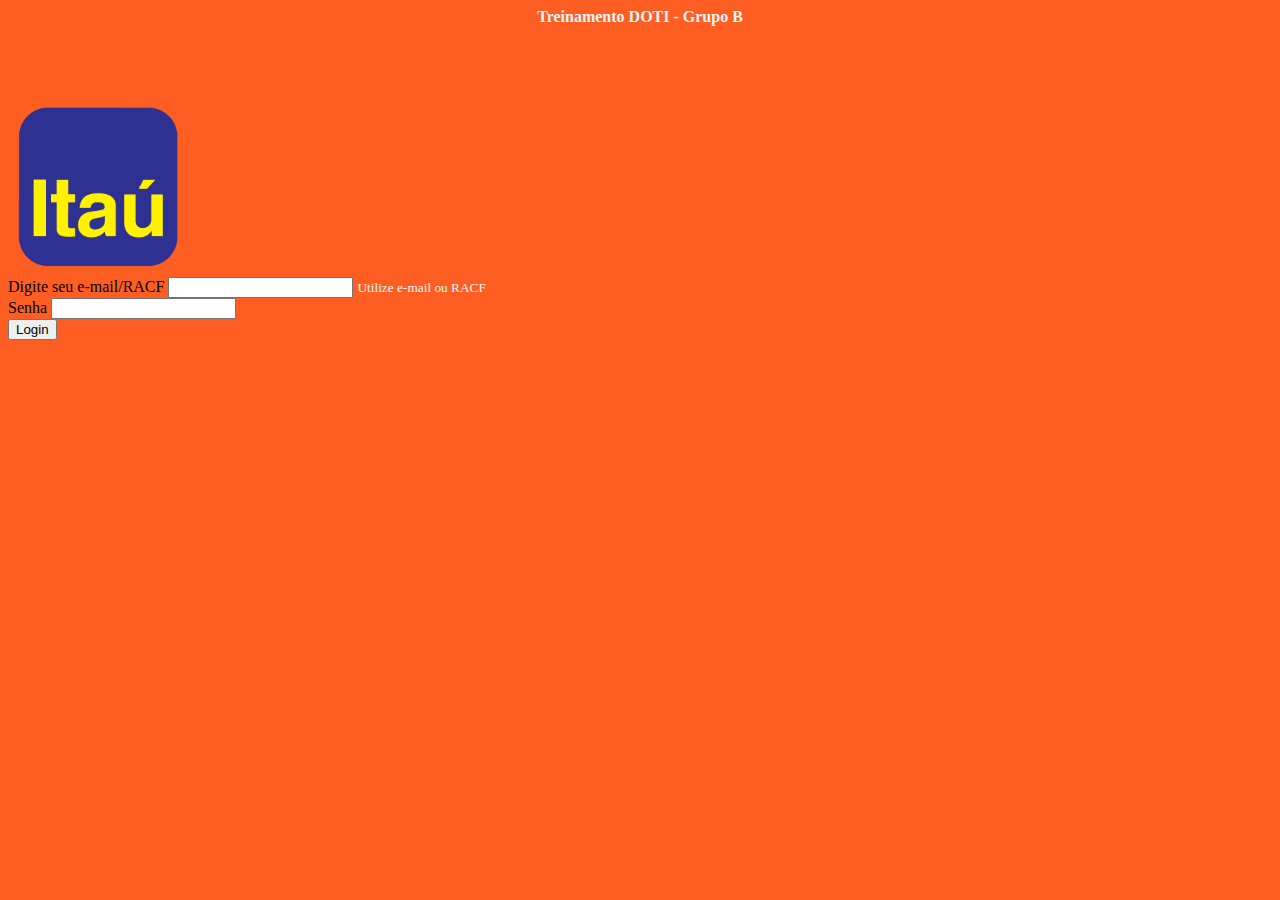
<file: index.html>
<html>

<head>
    <link rel="stylesheet" href="https://stackpath.bootstrapcdn.com/bootstrap/4.5.0/css/bootstrap.min.css"
        integrity="sha384-9aIt2nRpC12Uk9gS9baDl411NQApFmC26EwAOH8WgZl5MYYxFfc+NcPb1dKGj7Sk" crossorigin="anonymous">
    <link rel="stylesheet" href="estilo.css">
    <script type="text/javascript" src="funcoes.js"></script>
    <title> VM Per Use - Login </title>
</head>

<body style="background:rgba(255, 68, 0, 0.863);">
    
    <div class="container-sm">
        <div class="row" id="titulo">
            <h4> Treinamento DOTI - Grupo B </h4>
        </div>
        <div class="row" id="imagem">
            <div class="rounded mx-auto d-block">
                <img src="logo1.png" style="width:180px;height:180px";>
            </div>
        </div>

        <div class="row">
            <div class="col-8" id="form" >
                <!-- formulario que copiei do site getbootstrap.com -->
                <div class="form-group">
                    <label for="txtEmail">Digite seu e-mail/RACF</label>
                    <input type="email" class="form-control" id="txtEmail" aria-describedby="emailHelp">
                    <small id="emailHelp" class="form-text">Utilize e-mail ou RACF</small>
                </div>

                <div class="form-group">
                    <label for="txtSenha">Senha</label>
                    <input type="password" class="form-control" id="txtSenha">
                </div>

                <button type="button" class="btn btn-primary" onclick="autenticar();">Login</button>
                <!-- fim do form-->
            </div>
        </div>
        <div class="alert alert-danger" role="alert" style="visibility: hidden;" id="msg">
            Login ou Senha <strong>inválidos</strong>. Tente novamente.
        </div>
    </div>

    <script src="https://code.jquery.com/jquery-3.5.1.slim.min.js"
        integrity="sha384-DfXdz2htPH0lsSSs5nCTpuj/zy4C+OGpamoFVy38MVBnE+IbbVYUew+OrCXaRkfj"
        crossorigin="anonymous"></script>
    <script src="https://cdn.jsdelivr.net/npm/popper.js@1.16.0/dist/umd/popper.min.js"
        integrity="sha384-Q6E9RHvbIyZFJoft+2mJbHaEWldlvI9IOYy5n3zV9zzTtmI3UksdQRVvoxMfooAo"
        crossorigin="anonymous"></script>
    <script src="https://stackpath.bootstrapcdn.com/bootstrap/4.5.0/js/bootstrap.min.js"
        integrity="sha384-OgVRvuATP1z7JjHLkuOU7Xw704+h835Lr+6QL9UvYjZE3Ipu6Tp75j7Bh/kR0JKI"
        crossorigin="anonymous"></script>
</body>

</html>
</file>
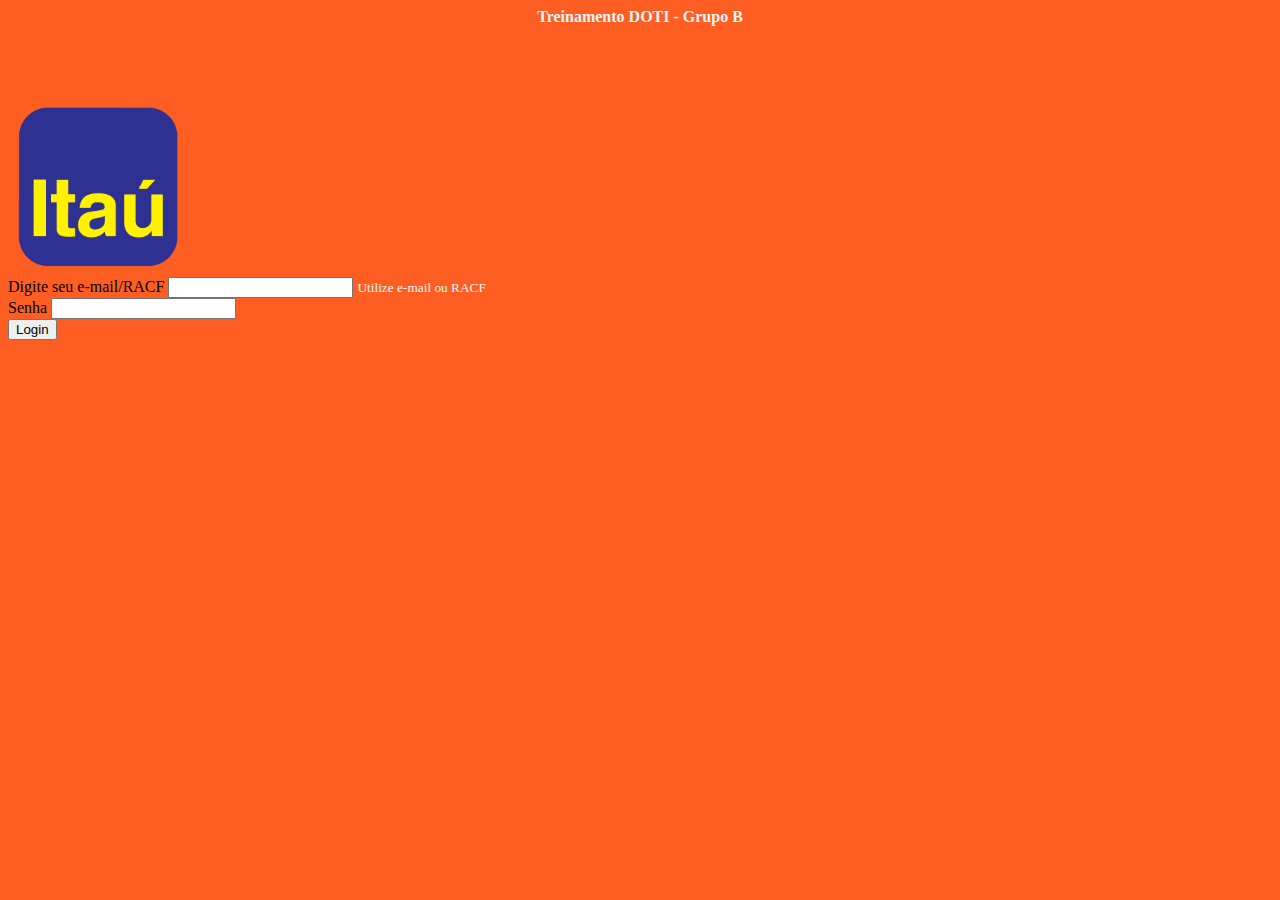
<file: detalhe.html>
<html>

<head>
    <link rel="stylesheet" href="https://stackpath.bootstrapcdn.com/bootstrap/4.5.0/css/bootstrap.min.css"
        integrity="sha384-9aIt2nRpC12Uk9gS9baDl411NQApFmC26EwAOH8WgZl5MYYxFfc+NcPb1dKGj7Sk" crossorigin="anonymous">
    <link rel="stylesheet" href="detalhe.css">
    <link rel="stylesheet" href="perfil.css">
    <script type="text/javascript" src="detalhe.js"></script>
    <title> VM Per Use - Detalhe Solicitação </title>

<body style="background:rgba(255, 68, 0, 0.863);" onload="recuperaDetalhe();">
    <div class="container">
        <div class="row" id="titulo">
            <div class="col-10">
                <h3> Detalhe da Solicitação
            </div>
            <button type="button" class="btn btn-primary" onclick="logout();"> Logout </button>
            <img src="logo1.png" style="width:45px;height:45px" ;>
            </h3>
            <hr />
        </div>

        <div class="row">
            <div class="col-3" id="foto">

            </div>
            <div class="col-9" id="personal">

            </div>
        </div>

        <div class="row" id="detalhes">

        </div>

    </div>
    <script src="https://code.jquery.com/jquery-3.5.1.slim.min.js"
        integrity="sha384-DfXdz2htPH0lsSSs5nCTpuj/zy4C+OGpamoFVy38MVBnE+IbbVYUew+OrCXaRkfj"
        crossorigin="anonymous"></script>
    <script src="https://cdn.jsdelivr.net/npm/popper.js@1.16.0/dist/umd/popper.min.js"
        integrity="sha384-Q6E9RHvbIyZFJoft+2mJbHaEWldlvI9IOYy5n3zV9zzTtmI3UksdQRVvoxMfooAo"
        crossorigin="anonymous"></script>
    <script src="https://stackpath.bootstrapcdn.com/bootstrap/4.5.0/js/bootstrap.min.js"
        integrity="sha384-OgVRvuATP1z7JjHLkuOU7Xw704+h835Lr+6QL9UvYjZE3Ipu6Tp75j7Bh/kR0JKI"
        crossorigin="anonymous"></script>
</body>

</head>

</html>
</file>
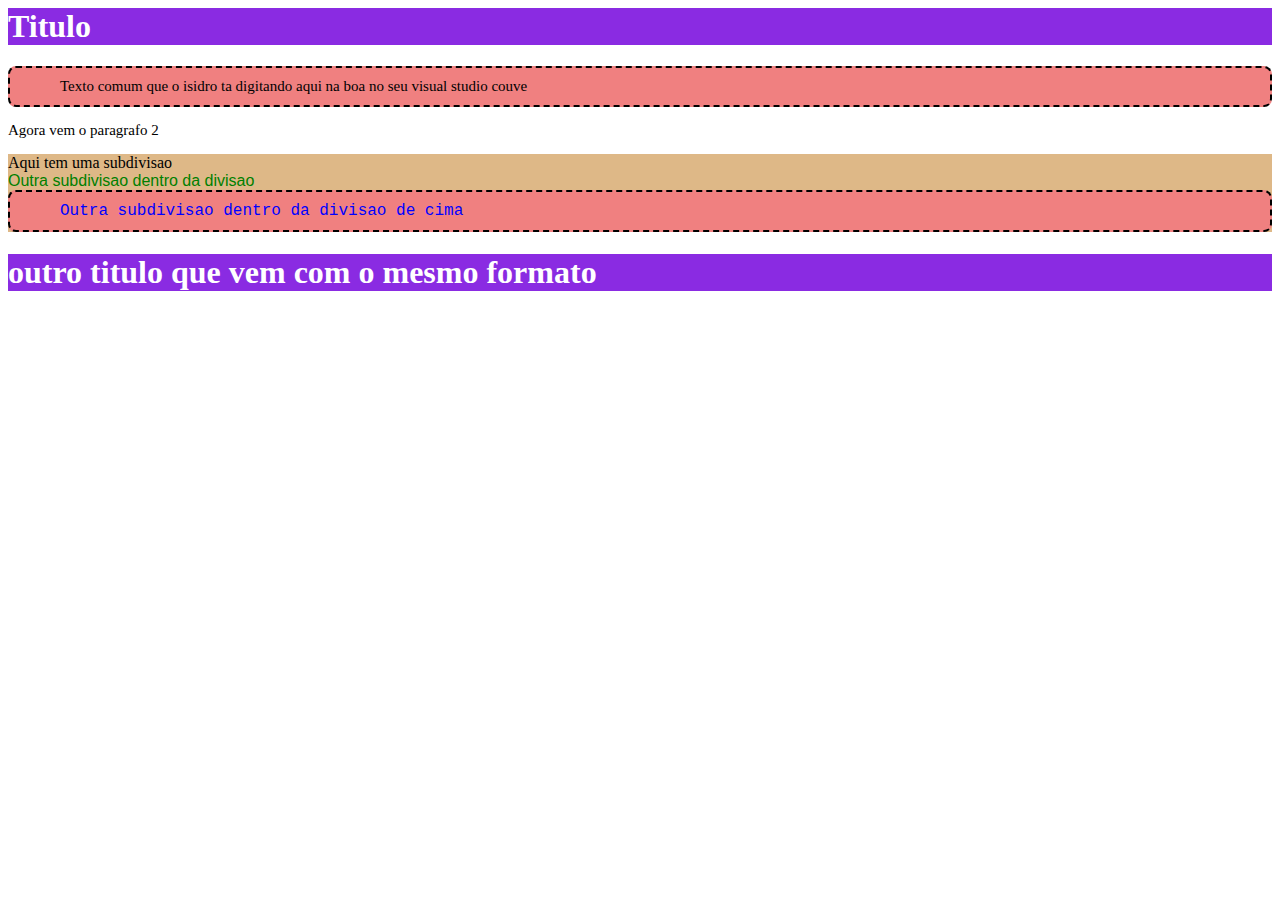
<file: exemplo.html>
<html>
    <head>
        <link rel="stylesheet" href="exemplo.css">

    </head>
    <body>
        <h1>Titulo</h1>

        <p class="classe1">Texto comum que o isidro ta digitando aqui na boa no seu visual studio couve </p>
        <p>Agora vem o paragrafo 2</p>

        <div id="divgeral">
            Aqui tem uma subdivisao
            <div id="divinterna">
                Outra subdivisao dentro da divisao
                
            </div>
            <div id="divinternainterna" class="classe1">
                Outra subdivisao dentro da divisao de cima
            </div>
            
        </div>

        <h1>outro titulo que vem com o mesmo formato</h1> 
    </body>
</html>
</file>
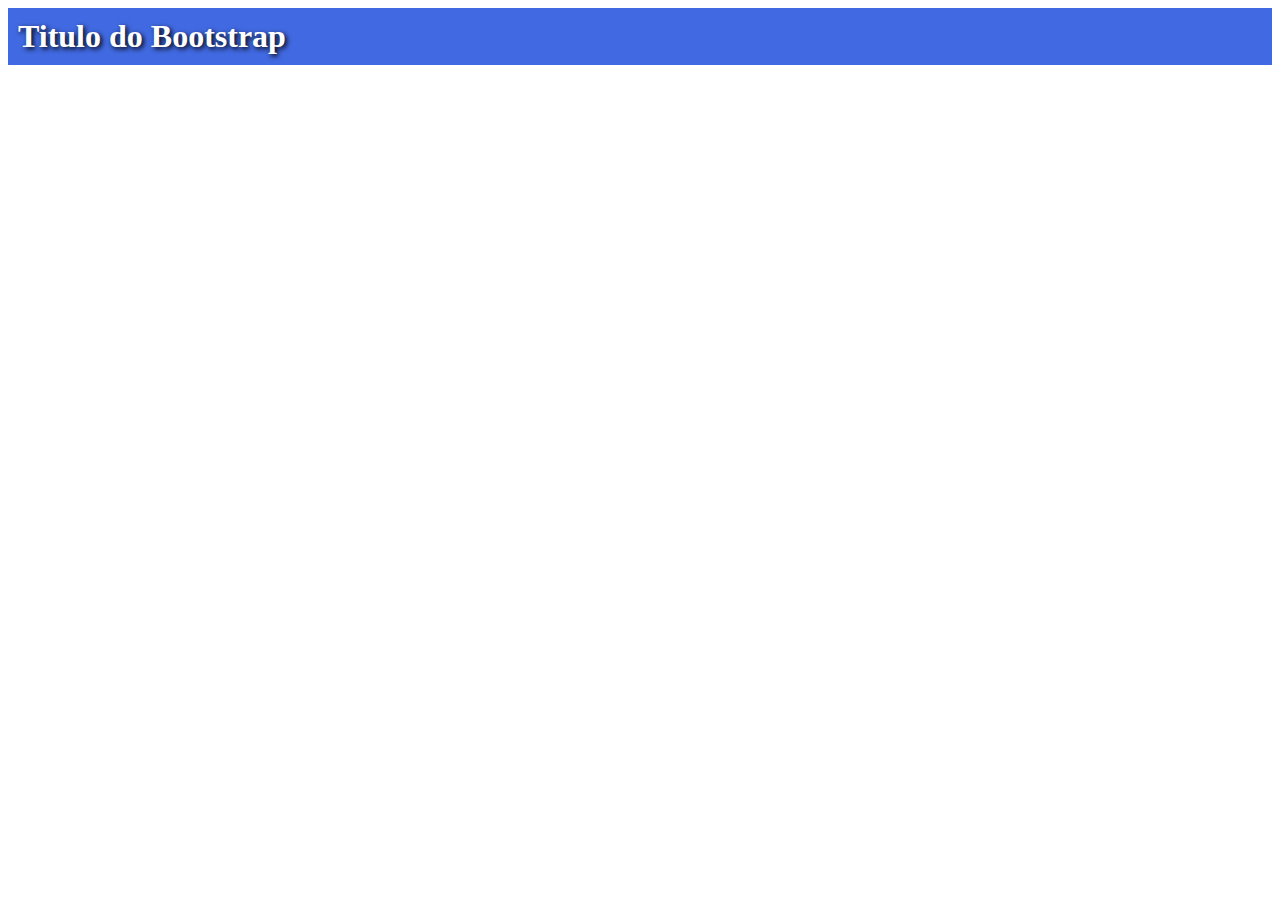
<file: exemploBS.html>
<html>
    <head>
        <link rel="stylesheet" href="https://stackpath.bootstrapcdn.com/bootstrap/4.5.0/css/bootstrap.min.css" integrity="sha384-9aIt2nRpC12Uk9gS9baDl411NQApFmC26EwAOH8WgZl5MYYxFfc+NcPb1dKGj7Sk" crossorigin="anonymous">
        <link rel="stylesheet" href="exemploBS.css">
    </head>
    <body>
        <div class="container">
            <div class="row">
                <div class="col-12">
                    <h1>Titulo do Bootstrap</h1>
                </div>
            </div>
        </div>
        


        <script src="https://code.jquery.com/jquery-3.5.1.slim.min.js" integrity="sha384-DfXdz2htPH0lsSSs5nCTpuj/zy4C+OGpamoFVy38MVBnE+IbbVYUew+OrCXaRkfj" crossorigin="anonymous"></script>
        <script src="https://cdn.jsdelivr.net/npm/popper.js@1.16.0/dist/umd/popper.min.js" integrity="sha384-Q6E9RHvbIyZFJoft+2mJbHaEWldlvI9IOYy5n3zV9zzTtmI3UksdQRVvoxMfooAo" crossorigin="anonymous"></script>
        <script src="https://stackpath.bootstrapcdn.com/bootstrap/4.5.0/js/bootstrap.min.js" integrity="sha384-OgVRvuATP1z7JjHLkuOU7Xw704+h835Lr+6QL9UvYjZE3Ipu6Tp75j7Bh/kR0JKI" crossorigin="anonymous"></script>
    </body>
</html>
</file>
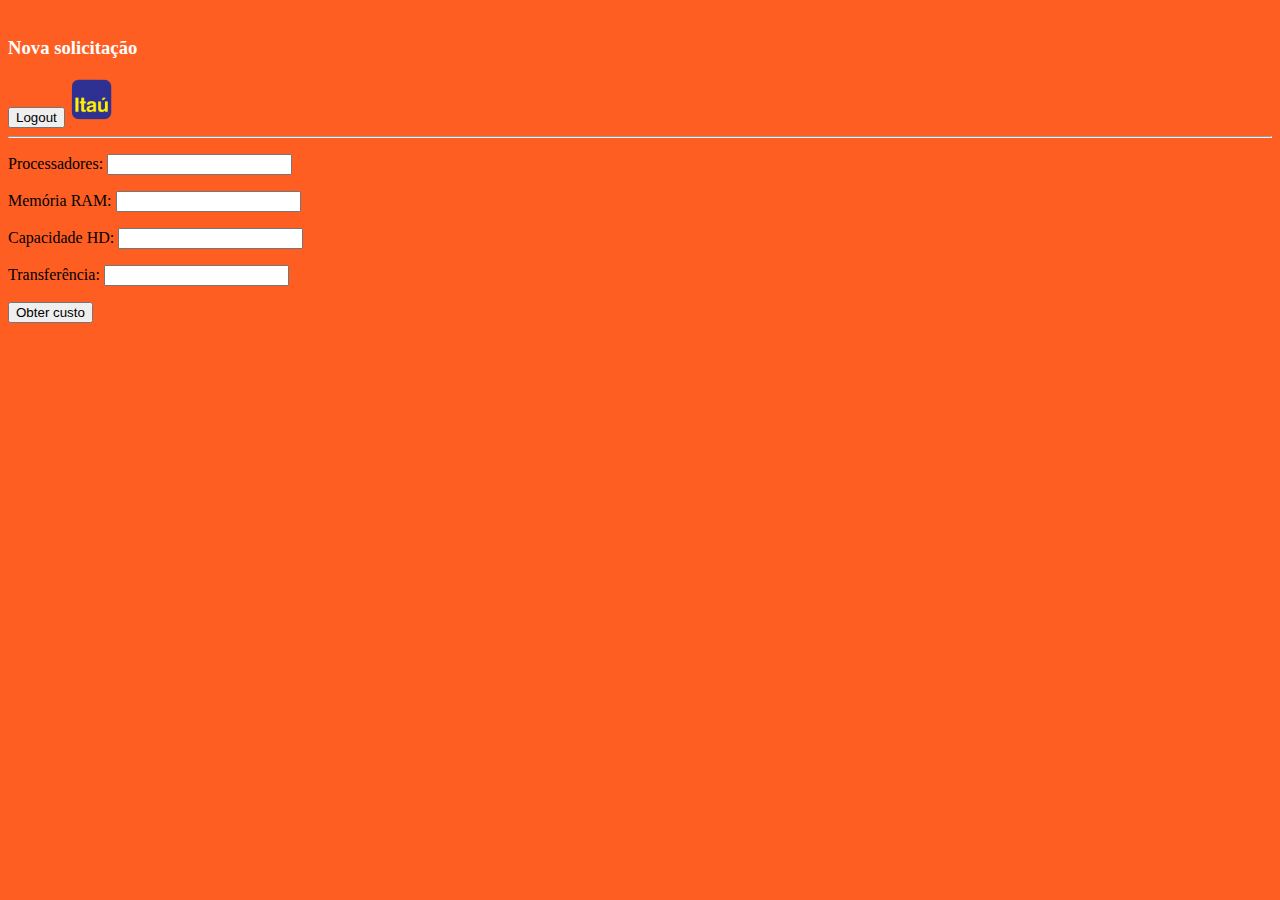
<file: nova.html>
<html>

<head>
    <link rel="stylesheet" href="https://stackpath.bootstrapcdn.com/bootstrap/4.5.0/css/bootstrap.min.css"
        integrity="sha384-9aIt2nRpC12Uk9gS9baDl411NQApFmC26EwAOH8WgZl5MYYxFfc+NcPb1dKGj7Sk" crossorigin="anonymous">
    <link rel="stylesheet" href="perfil.css">
    <script type="text/javascript" src="nova.js"></script>
    <title> VM Per Use - Nova Solicitação </title>
</head>

<body style="background:rgba(255, 68, 0, 0.863);" onload="carregaperfil();">
    <div class="container">
        <div class="row" id="titulo">
            <div class="col-10">
                <h3> Nova solicitação
            </div>
            <button type="button" class="btn btn-primary" onclick="logout();"> Logout </button>
            <img src="logo1.png" style="width:45px;height:45px" ;>
            </h3>
            <hr />
        </div>

        <div class="row">
            <div class="col-3" id="foto">

            </div>
            <div class="col-9" id="personal">

            </div>
        </div>

        <div>

            <form id="formPedido">
                <div>
                    <right>
                        <p> <label for="nome">Processadores: </label>
                    </right> <input type="text" id="Processadores"> </p>
                    <p></p><label for="nome">Memória RAM: </label> <input type="text" id="Memória"> </p>
                    <p></p><label for="nome">Capacidade HD: </label> <input type="text" id="HD"></p>
                    <p></p><label for="nome">Transferência: </label> <input type="text" id="Transferência"></p>
                </div>
                <div id = "listaSw">    
                </div>

                <p> <button type="button" onclick="obterCusto();"> Obter custo </button></p>
        </div>
    </div>
    <script src="https://code.jquery.com/jquery-3.5.1.slim.min.js"
        integrity="sha384-DfXdz2htPH0lsSSs5nCTpuj/zy4C+OGpamoFVy38MVBnE+IbbVYUew+OrCXaRkfj"
        crossorigin="anonymous"></script>
    <script src="https://cdn.jsdelivr.net/npm/popper.js@1.16.0/dist/umd/popper.min.js"
        integrity="sha384-Q6E9RHvbIyZFJoft+2mJbHaEWldlvI9IOYy5n3zV9zzTtmI3UksdQRVvoxMfooAo"
        crossorigin="anonymous"></script>
    <script src="https://stackpath.bootstrapcdn.com/bootstrap/4.5.0/js/bootstrap.min.js"
        integrity="sha384-OgVRvuATP1z7JjHLkuOU7Xw704+h835Lr+6QL9UvYjZE3Ipu6Tp75j7Bh/kR0JKI"
        crossorigin="anonymous"></script>
</body>

</html>
</file>
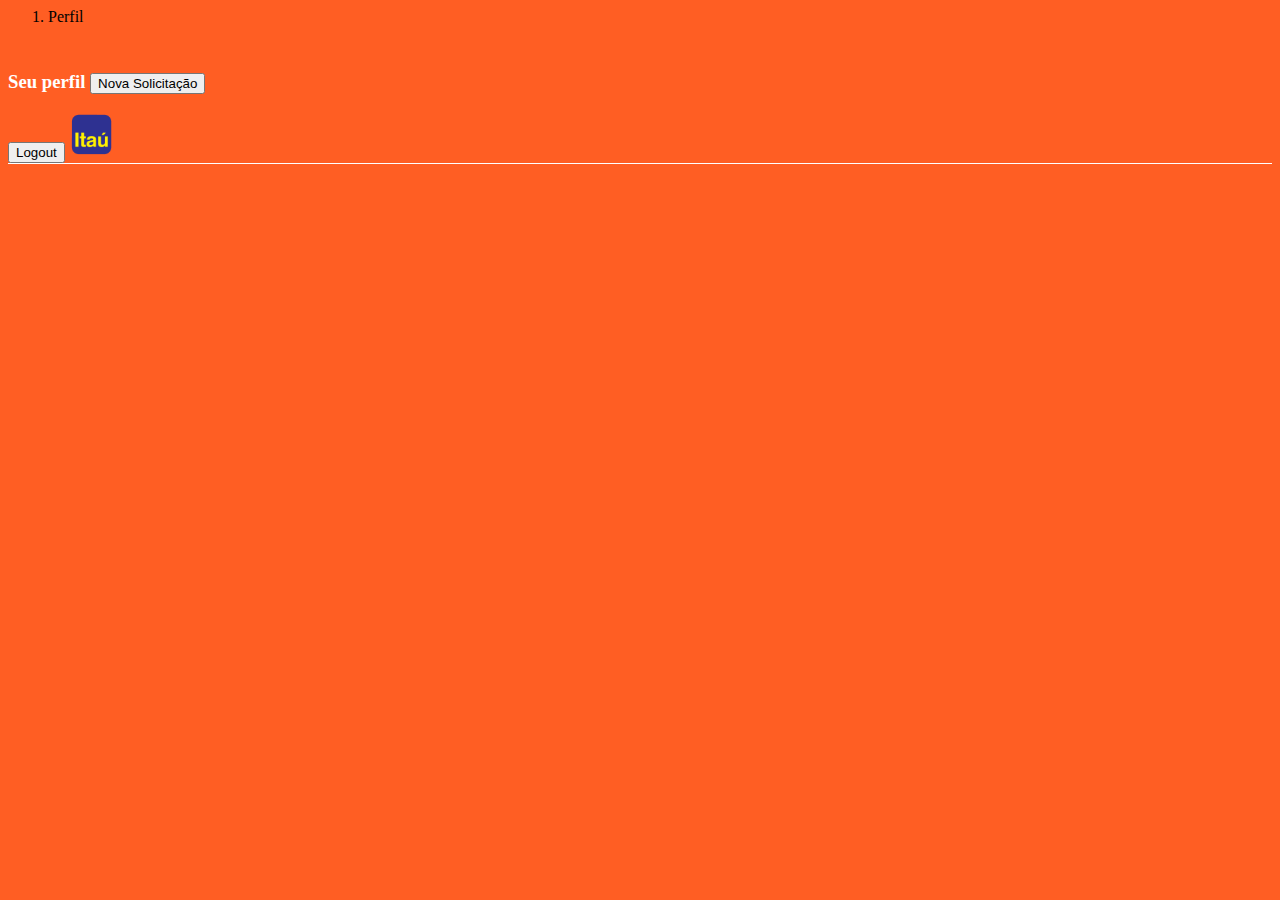
<file: perfil.html>
<html>

<head>
    <link rel="stylesheet" href="https://stackpath.bootstrapcdn.com/bootstrap/4.5.0/css/bootstrap.min.css"
        integrity="sha384-9aIt2nRpC12Uk9gS9baDl411NQApFmC26EwAOH8WgZl5MYYxFfc+NcPb1dKGj7Sk" crossorigin="anonymous">
    <link rel="stylesheet" href="perfil.css">
    <script type="text/javascript" src="perfil.js"></script>
    <title> VM Per Use - Perfil </title>
</head>

<body style="background:rgba(255, 68, 0, 0.863);" onload="startperfil();">
    <nav aria-label="breadcrumb">
        <ol class="breadcrumb">
            <li class="breadcrumb-item active" aria-current="page" style="color: black;">Perfil</li>
        </ol>
    </nav>
    <div class="container">
        <div class="row" id="titulo">
            <div class="col-10">
                <h3> Seu perfil
                    <button type="button" class="btn btn-primary" onclick="nova();"> Nova Solicitação </button>
                </h3>
            </div>
            <div class="col-2">
                <button type="button" class="btn btn-primary" onclick="logout();"> Logout </button>
                <img src="logo1.png" style="width:45px;height:45px" ;>
            </div>
        </div>

        <div class="row">
            <div class="col-3" id="foto">

            </div>
            <div class="col-9" id="personal">

            </div>
        </div>

        <div id="pedidos">
            <!-- todos os pedidos feitos pelo usuario -->
        </div>

    </div>
    <script src="https://code.jquery.com/jquery-3.5.1.slim.min.js"
        integrity="sha384-DfXdz2htPH0lsSSs5nCTpuj/zy4C+OGpamoFVy38MVBnE+IbbVYUew+OrCXaRkfj"
        crossorigin="anonymous"></script>
    <script src="https://cdn.jsdelivr.net/npm/popper.js@1.16.0/dist/umd/popper.min.js"
        integrity="sha384-Q6E9RHvbIyZFJoft+2mJbHaEWldlvI9IOYy5n3zV9zzTtmI3UksdQRVvoxMfooAo"
        crossorigin="anonymous"></script>
    <script src="https://stackpath.bootstrapcdn.com/bootstrap/4.5.0/js/bootstrap.min.js"
        integrity="sha384-OgVRvuATP1z7JjHLkuOU7Xw704+h835Lr+6QL9UvYjZE3Ipu6Tp75j7Bh/kR0JKI"
        crossorigin="anonymous"></script>
</body>

</html>
</file>
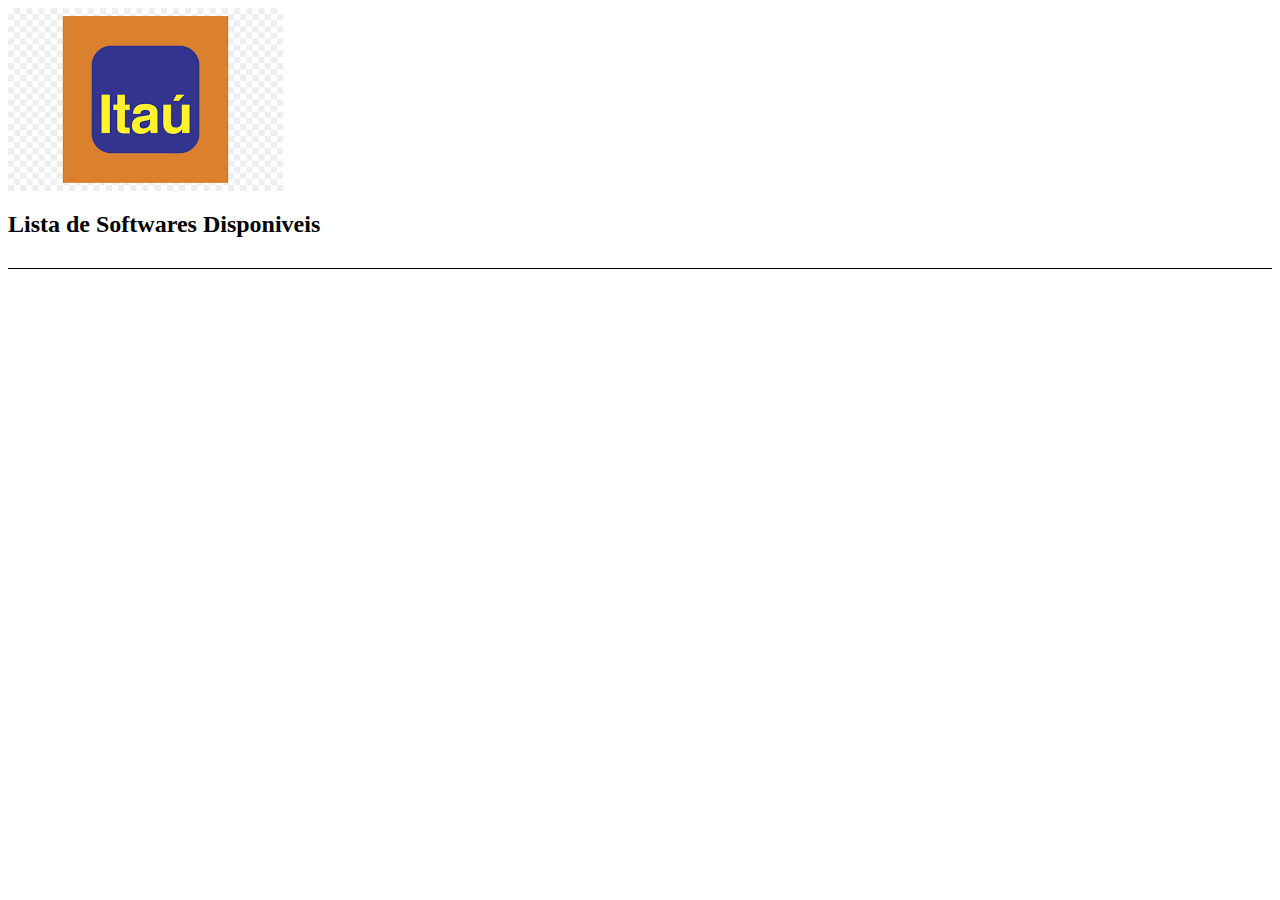
<file: software.html>
<html>

    <head>
        <link rel="stylesheet" href="https://stackpath.bootstrapcdn.com/bootstrap/4.5.0/css/bootstrap.min.css" integrity="sha384-9aIt2nRpC12Uk9gS9baDl411NQApFmC26EwAOH8WgZl5MYYxFfc+NcPb1dKGj7Sk" crossorigin="anonymous">
        <link rel="stylesheet" href="software.css">
        <script type="text/javascript" src="software.js"></script>
    </head>
    <body onload="inicializa();">

        <div class="container">
            <div class="row" id="titulo">
                <div class="col-3">
                    <img src="logo.png">
                </div>

                <div class="col-8">
                    <h2>Lista de Softwares Disponiveis</h2>
                </div>
            </div>

            <!-- Aqui vai a lista de Softwares -->
            <div class="row">
                <div class="col-12" id="conteudo">
                    <!-- aqui eu preciso colocar os softwares-->

                </div>
            </div>
        </div>
        <script src="https://code.jquery.com/jquery-3.5.1.slim.min.js" integrity="sha384-DfXdz2htPH0lsSSs5nCTpuj/zy4C+OGpamoFVy38MVBnE+IbbVYUew+OrCXaRkfj" crossorigin="anonymous"></script>
        <script src="https://cdn.jsdelivr.net/npm/popper.js@1.16.0/dist/umd/popper.min.js" integrity="sha384-Q6E9RHvbIyZFJoft+2mJbHaEWldlvI9IOYy5n3zV9zzTtmI3UksdQRVvoxMfooAo" crossorigin="anonymous"></script>
        <script src="https://stackpath.bootstrapcdn.com/bootstrap/4.5.0/js/bootstrap.min.js" integrity="sha384-OgVRvuATP1z7JjHLkuOU7Xw704+h835Lr+6QL9UvYjZE3Ipu6Tp75j7Bh/kR0JKI" crossorigin="anonymous"></script>
    </body>

</html>
</file>
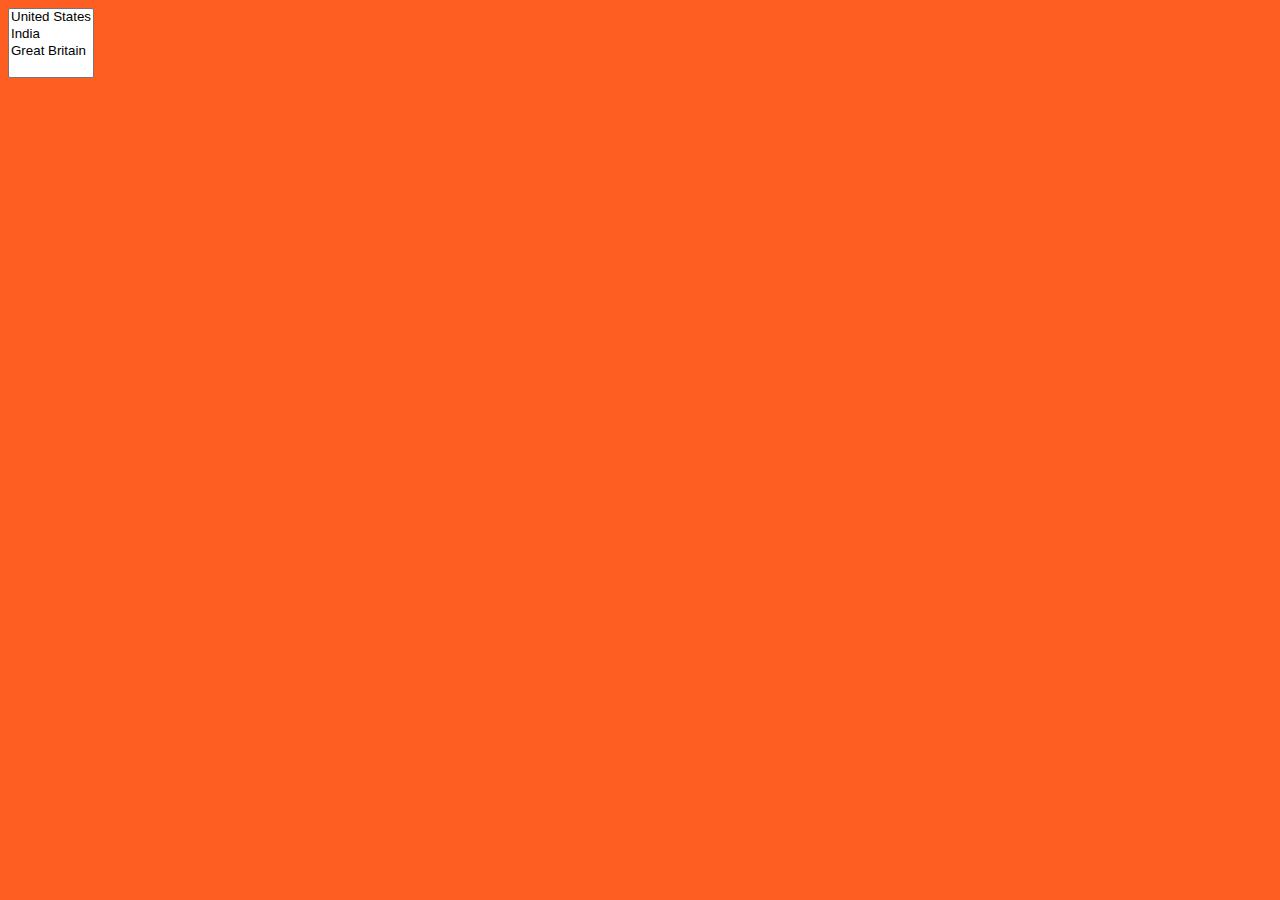
<file: teste1.html>
<html>

<head>
    <link rel="stylesheet" href="https://stackpath.bootstrapcdn.com/bootstrap/4.5.0/css/bootstrap.min.css"
        integrity="sha384-9aIt2nRpC12Uk9gS9baDl411NQApFmC26EwAOH8WgZl5MYYxFfc+NcPb1dKGj7Sk" crossorigin="anonymous">
    <link rel="stylesheet" href="perfil.css">
    <script type="text/javascript" src="nova.js"></script>
    <title> VM Per Use - Nova Solicitação </title>
</head>

<body style="background:rgba(255, 68, 0, 0.863);" onload="carregaperfil();">
    <div class="container">    
    
        <select class="js-example-basic-multiple" multiple="multiple">
          <option input type="checkbox" value="US">United States</option>
          <option input type="checkbox" value="IND">India</option>
          <option input type="checkbox" value="GBR">Great Britain</option>
        </select>
        
    </div> 

    <script src="https://code.jquery.com/jquery-3.5.1.slim.min.js"
        integrity="sha384-DfXdz2htPH0lsSSs5nCTpuj/zy4C+OGpamoFVy38MVBnE+IbbVYUew+OrCXaRkfj"
        crossorigin="anonymous"></script>
    <script src="https://cdn.jsdelivr.net/npm/popper.js@1.16.0/dist/umd/popper.min.js"
        integrity="sha384-Q6E9RHvbIyZFJoft+2mJbHaEWldlvI9IOYy5n3zV9zzTtmI3UksdQRVvoxMfooAo"
        crossorigin="anonymous"></script>
    <script src="https://stackpath.bootstrapcdn.com/bootstrap/4.5.0/js/bootstrap.min.js"
        integrity="sha384-OgVRvuATP1z7JjHLkuOU7Xw704+h835Lr+6QL9UvYjZE3Ipu6Tp75j7Bh/kR0JKI"
        crossorigin="anonymous"></script>
</body>
</html>
</file>
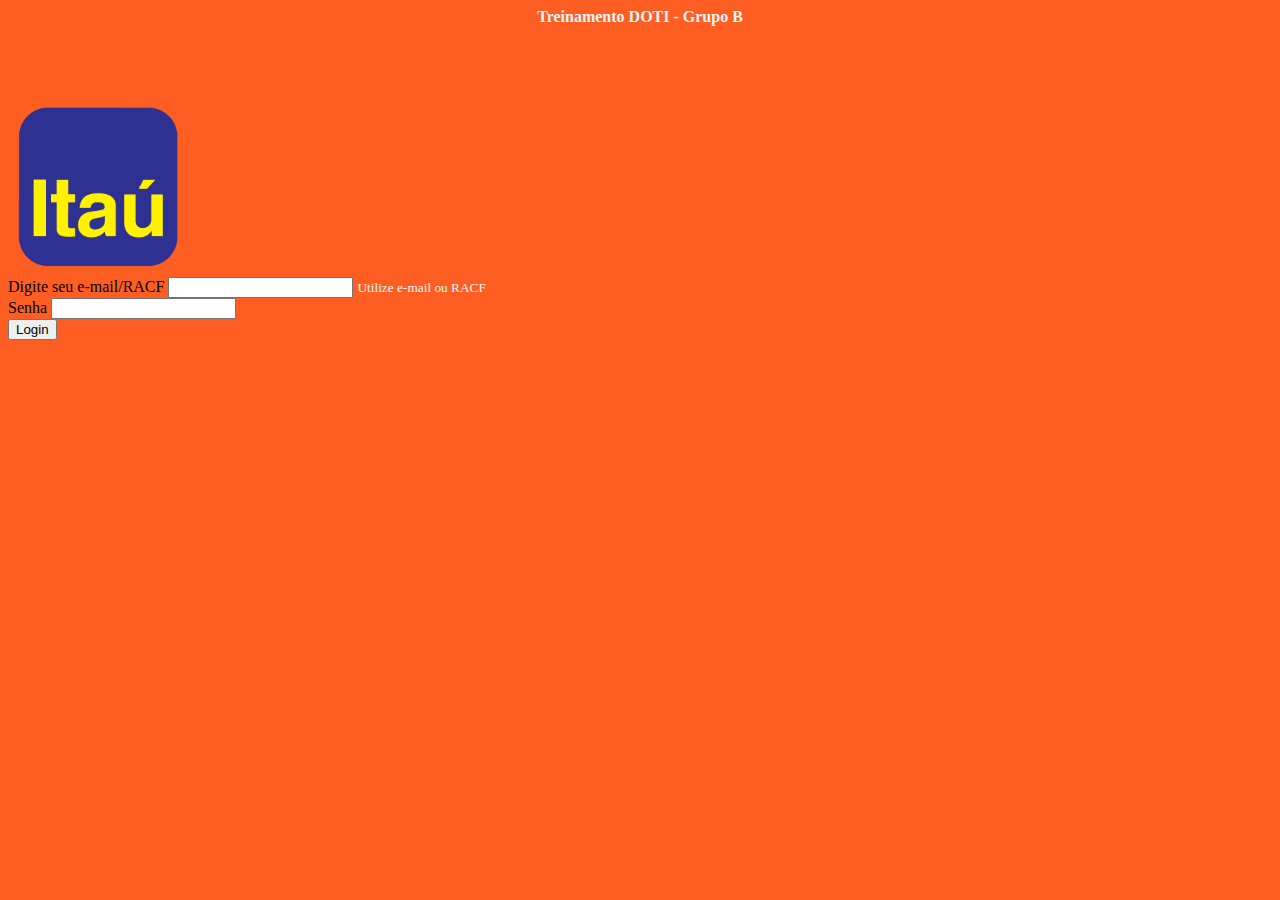
<file: FRONT_2-master/detalhe.html>
<html>

<head>
    <link rel="stylesheet" href="https://stackpath.bootstrapcdn.com/bootstrap/4.5.0/css/bootstrap.min.css"
        integrity="sha384-9aIt2nRpC12Uk9gS9baDl411NQApFmC26EwAOH8WgZl5MYYxFfc+NcPb1dKGj7Sk" crossorigin="anonymous">
    <link rel="stylesheet" href="detalhe.css">
    <link rel="stylesheet" href="perfil.css">
    <script type="text/javascript" src="detalhe.js"></script>
    <title> VM Per Use - Detalhe Solicitação </title>

<body style="background:rgba(255, 68, 0, 0.863);" onload="recuperaDetalhe();">
    <div class="container">
        <div class="row" id="titulo">
            <div class="col-10">
                <h3> Detalhe da Solicitação
            </div>
            <button type="button" class="btn btn-primary" onclick="logout();"> Logout </button>
            <img src="logo1.png" style="width:45px;height:45px" ;>
            </h3>
            <hr />
        </div>

        <div class="row">
            <div class="col-3" id="foto">

            </div>
            <div class="col-9" id="personal">

            </div>
        </div>

        <div class="col-12" id="detalhesSolicitacao">
        </div>

        <div class="col-12" id="detalhesMaquina">
        </div>

        <div class="col-12" id="detalhesSoftware">
        </div>

    </div>
    <script src="https://code.jquery.com/jquery-3.5.1.slim.min.js"
        integrity="sha384-DfXdz2htPH0lsSSs5nCTpuj/zy4C+OGpamoFVy38MVBnE+IbbVYUew+OrCXaRkfj"
        crossorigin="anonymous"></script>
    <script src="https://cdn.jsdelivr.net/npm/popper.js@1.16.0/dist/umd/popper.min.js"
        integrity="sha384-Q6E9RHvbIyZFJoft+2mJbHaEWldlvI9IOYy5n3zV9zzTtmI3UksdQRVvoxMfooAo"
        crossorigin="anonymous"></script>
    <script src="https://stackpath.bootstrapcdn.com/bootstrap/4.5.0/js/bootstrap.min.js"
        integrity="sha384-OgVRvuATP1z7JjHLkuOU7Xw704+h835Lr+6QL9UvYjZE3Ipu6Tp75j7Bh/kR0JKI"
        crossorigin="anonymous"></script>
</body>

</head>

</html>
</file>
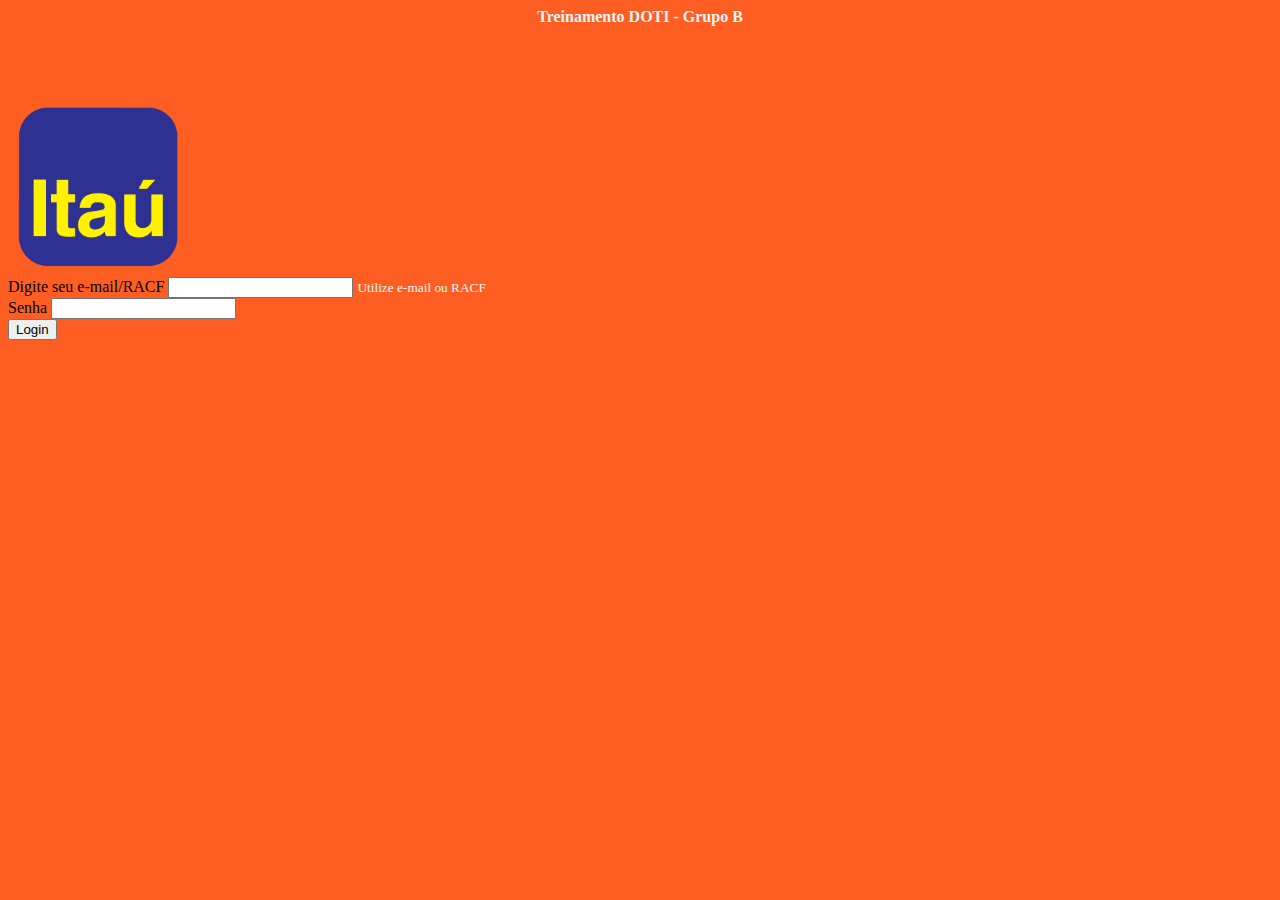
<file: FRONT_2-master/perfil.html>
<html>

<head>
    <link rel="stylesheet" href="https://stackpath.bootstrapcdn.com/bootstrap/4.5.0/css/bootstrap.min.css"
        integrity="sha384-9aIt2nRpC12Uk9gS9baDl411NQApFmC26EwAOH8WgZl5MYYxFfc+NcPb1dKGj7Sk" crossorigin="anonymous">
    <link rel="stylesheet" href="perfil.css">
    <script type="text/javascript" src="perfil.js"></script>
    <title> VM Per Use - Perfil </title>
</head>

<body style="background:rgba(255, 68, 0, 0.863);" onload="carregaperfil();">
    <div class="container">
        <div class="row" id="titulo">
            <div class="col-8">
                <h3> Seu perfil
            </div>
            <button type="button" class="btn btn-primary" onclick="novaSolicitacao();"> Nova Solicitação </button>
            <button type="button" class="btn btn-primary" onclick="logout();"> Logout </button>
            <img src="logo1.png" style="width:45px;height:45px";>
            </h3>
            <hr />
        </div>

        <div class="row">
            <div class="col-3" id="foto">

            </div>
            <div class="col-9" id="personal">

            </div>
        </div>

        <div id="pedidos">
            <!-- todos os pedidos feitos pelo usuario -->
        </div>
    </div>
    <script src="https://code.jquery.com/jquery-3.5.1.slim.min.js"
        integrity="sha384-DfXdz2htPH0lsSSs5nCTpuj/zy4C+OGpamoFVy38MVBnE+IbbVYUew+OrCXaRkfj"
        crossorigin="anonymous"></script>
    <script src="https://cdn.jsdelivr.net/npm/popper.js@1.16.0/dist/umd/popper.min.js"
        integrity="sha384-Q6E9RHvbIyZFJoft+2mJbHaEWldlvI9IOYy5n3zV9zzTtmI3UksdQRVvoxMfooAo"
        crossorigin="anonymous"></script>
    <script src="https://stackpath.bootstrapcdn.com/bootstrap/4.5.0/js/bootstrap.min.js"
        integrity="sha384-OgVRvuATP1z7JjHLkuOU7Xw704+h835Lr+6QL9UvYjZE3Ipu6Tp75j7Bh/kR0JKI"
        crossorigin="anonymous"></script>
</body>

</html>
</file>
<file: estilo.css>
#imagem {
     padding-top: 50px;
}

#titulo{
     color: whitesmoke; 
     text-align: center;
}

#form{
     margin: auto;
}

#emailHelp{
     color: whitesmoke;
}
</file>
<file: detalhe.css>
#detalhes{
    border-top: 1px solid white;
    padding-top: 20px;
    color: white;
}
</file>
<file: perfil.css>
#pedidos{
    border-top: 1px solid white;
    padding-top: 20px;
    color: white;
}

#titulo{
    padding-top: 10px;
    color: white;
    margin: auto;
}

#personal{
    color: white;
}

a{
    color: white;   
}
</file>
<file: exemplo.css>
body {
    font-family: Verdana;
}

h1{
    background-color: blueviolet;
    color: white;
}

p{
    font-size: 15px;
}

#divgeral{
    background-color: burlywood;
}

#divinterna{
    font-family: Arial;
    color: green;
}
#divinternainterna{
    font-family: Courier;
    color: blue;
}

.classe1{
    background-color: lightcoral;
    border: 2px dashed black;
    border-radius: 8px;
    padding-top: 10px;
    padding-bottom: 10px;
    padding-left: 50px;
}
</file>
<file: exemploBS.css>
h1{
    background-color: royalblue;
    color: white;
    text-shadow: 2px 2px 5px black;
    padding-top: 10px;
    padding-left: 10px;
    padding-bottom: 10px;
}
</file>
<file: software.css>
#titulo{
    border-bottom: 1px solid black;
    padding-bottom: 10px;
}
</file>
<file: FRONT_2-master/detalhe.css>
#detalhesSolicitacao{
    border-top: 1px solid white;
    padding-top: 20px;
    color: white;
}

#detalhesMaquina{

    padding-top: 20px;
    color: white;
}

#detalhesSoftware{

    padding-top: 20px;
    color: white;
}
</file>
<file: FRONT_2-master/perfil.css>
#pedidos{
    border-top: 1px solid white;
    padding-top: 20px;
    color: white;
}

#titulo{
    padding-top: 10px;
    color: white;
    margin: auto;
}

#personal{
    color: white;
}

a{
    color: white;   
}
</file>
